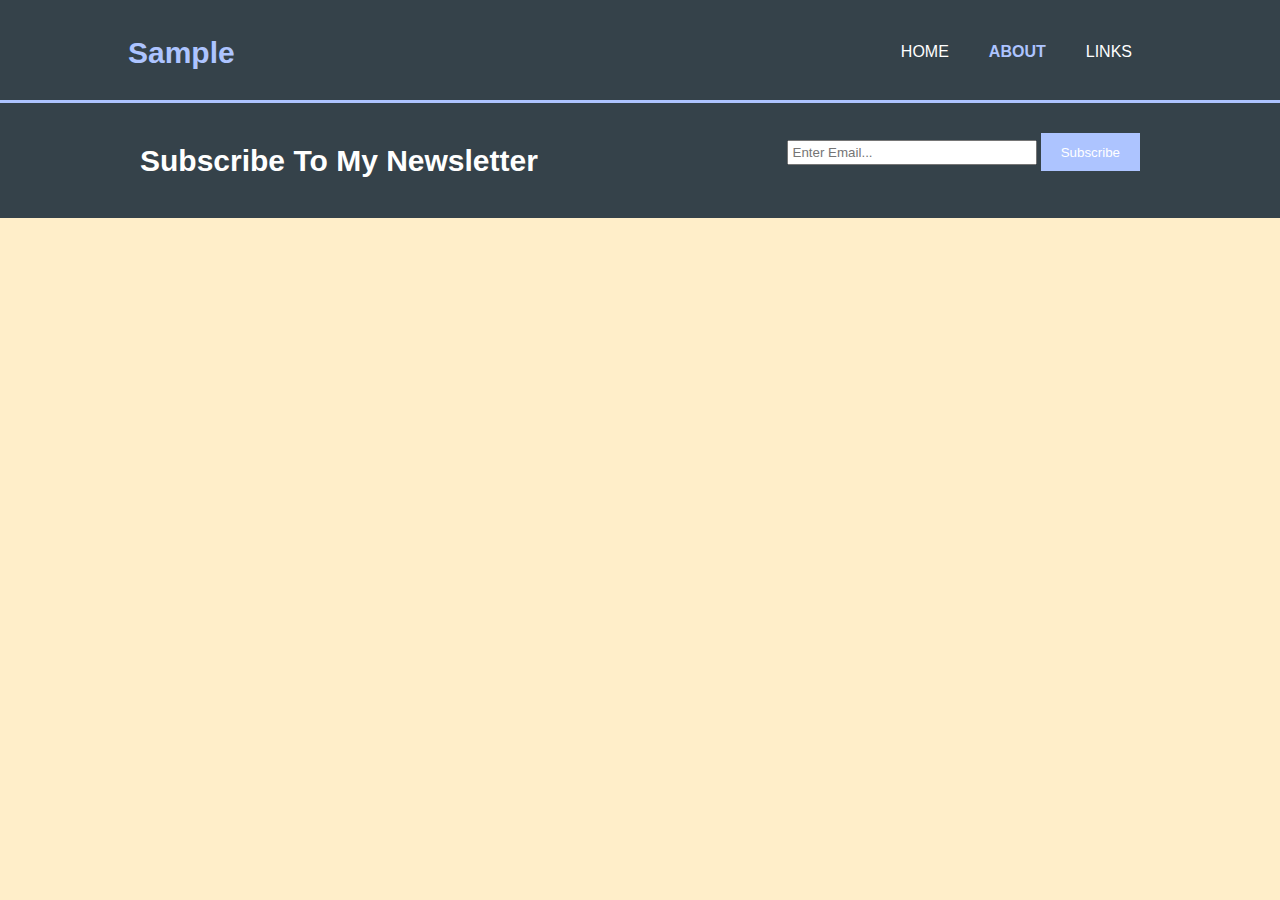
<file: about.html>
<html>
    <head> 
        <meta charset="utf-8">
        <meta name="viewport" content="width=device-width">
        <meta name="description" content="sample">
        <meta name="keywords" content="sample, sample2">
        <meta name="author" content="sample">
        <title> About </title>
        <link rel="stylesheet"    href="style.css">
    </head>
    <body>
        <header>
            <div class="container">
            <div id="branding">
                <h1 class="highlight"> Sample </h1>
            </div>
                <nav>
                    <ul>
                        <li><a href="index.html"> Home </a></li>
                        <li class="current"><a href="about.html"> About </a></li>
                        <li><a href="projects.html"> Links </a></li>
                    </ul>
                </nav>
            </div>
        </header>
            
        <section id="newsletter">
            <div class="container">
                <h1> Subscribe To My Newsletter</h1>
                <form>
                    <Input type="email" placeholder="Enter Email...">
                    <button type="submit" class="button_1"> Subscribe </button>
                </form>
            </div>
        </section>
</html>
</file>
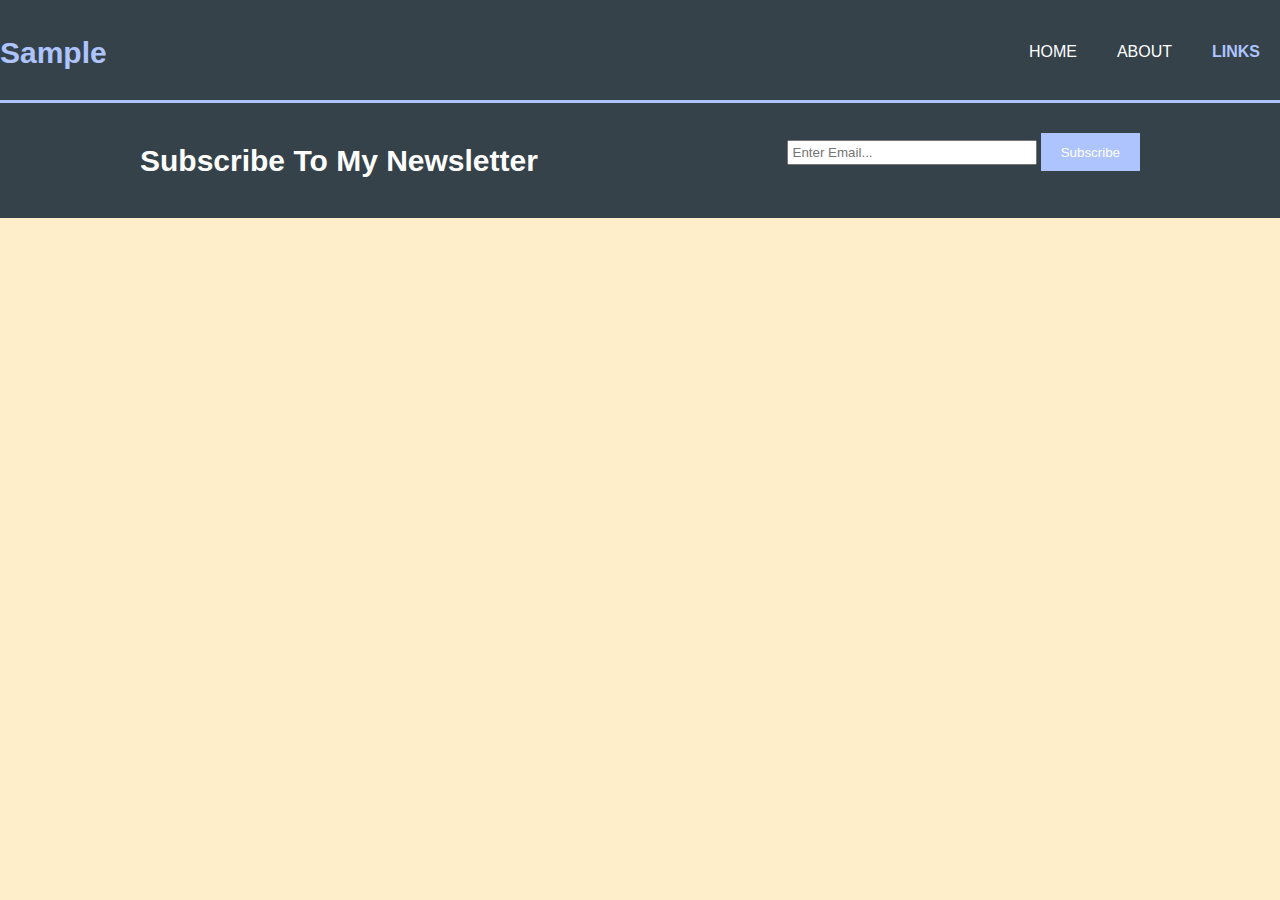
<file: projects.html>
<html>
    <head> 
        <meta charset="utf-8">
        <meta name="viewport" content="width=device-width">
        <meta name="description" content="sample">
        <meta name="keywords" content="sample, sample2">
        <meta name="author" content="sample">
        <title> Portfolio </title>
        <link rel="stylesheet"    href="style.css">
    </head>
    <body>
        <header>
            <div class="container"></div>
            <div id="branding">
                <h1 class="highlight"> Sample </h1>
            </div>
                <nav>
                    <ul>
                        <li><a href="index.html"> Home </a></li>
                        <li><a href="about.html"> About </a></li>
                        <li class="current"><a href="projects.html"> Links </a></li>
                    </ul>
                </nav>
            </div>
        </header>
            
        <section id="newsletter">
            <div class="container">
                <h1> Subscribe To My Newsletter</h1>
                <form>
                    <Input type="email" placeholder="Enter Email...">
                    <button type="submit" class="button_1"> Subscribe </button>
                </form>
            </div>
        </section>
</html>
</file>
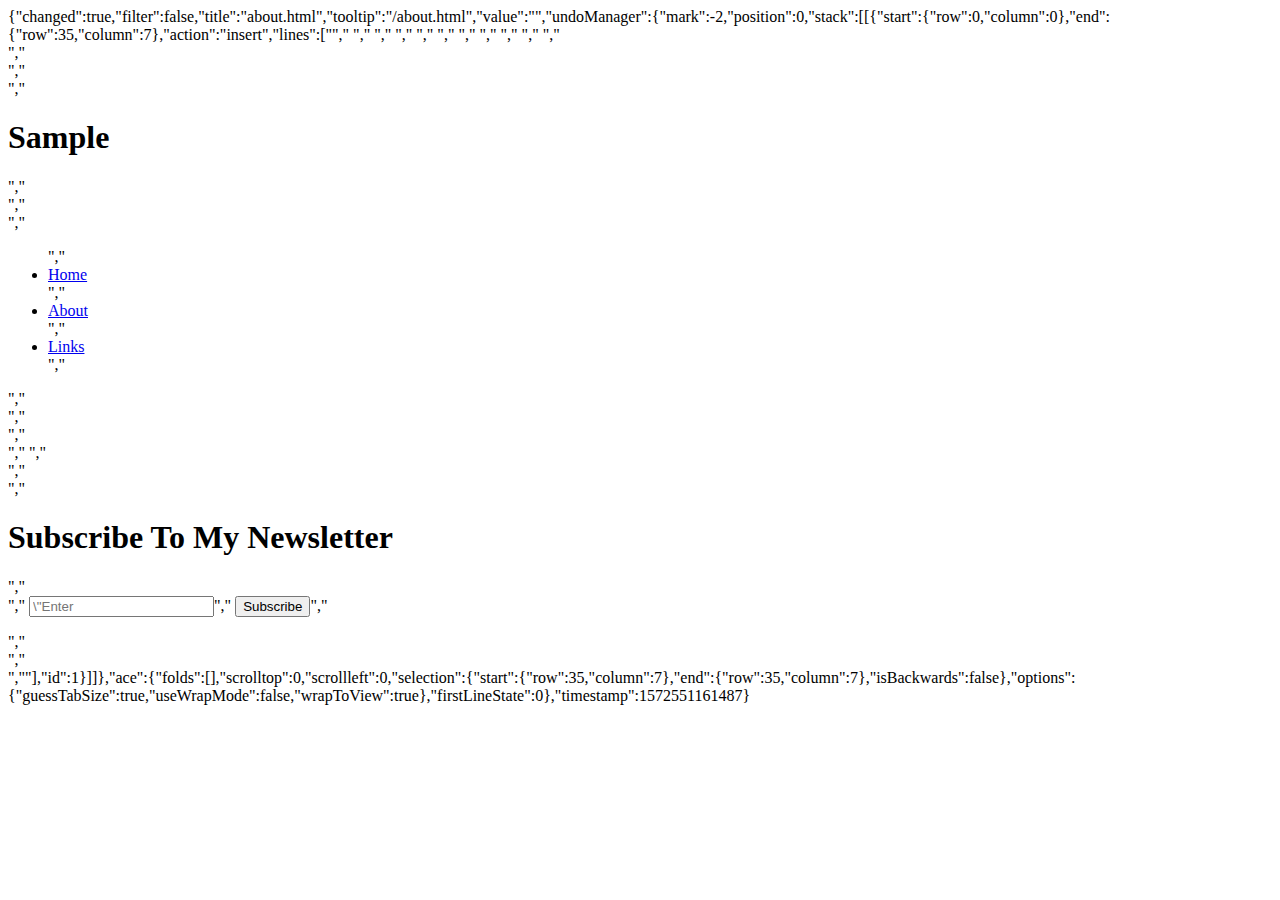
<file: .c9/metadata/environment/about.html>
{"changed":true,"filter":false,"title":"about.html","tooltip":"/about.html","value":"","undoManager":{"mark":-2,"position":0,"stack":[[{"start":{"row":0,"column":0},"end":{"row":35,"column":7},"action":"insert","lines":["<html>","    <head> ","        <meta charset=\"utf-8\">","        <meta name=\"viewport\" content=\"width=device-width\">","        <meta name=\"description\" content=\"sample\">","        <meta name=\"keywords\" content=\"sample, sample2\">","        <meta name=\"author\" content=\"sample\">","        <title> About </title>","        <link rel=\"stylesheet\"    href=\"style.css\">","    </head>","    <body>","        <header>","            <div class=\"container\">","            <div id=\"branding\">","                <h1 class=\"highlight\"> Sample </h1>","            </div>","                <nav>","                    <ul>","                        <li><a href=\"index.html\"> Home </a></li>","                        <li class=\"current\"><a href=\"about.html\"> About </a></li>","                        <li><a href=\"projects.html\"> Links </a></li>","                    </ul>","                </nav>","            </div>","        </header>","            ","        <section id=\"newsletter\">","            <div class=\"container\">","                <h1> Subscribe To My Newsletter</h1>","                <form>","                    <Input type=\"email\" placeholder=\"Enter Email...\">","                    <button type=\"submit\" class=\"button_1\"> Subscribe </button>","                </form>","            </div>","        </section>","</html>"],"id":1}]]},"ace":{"folds":[],"scrolltop":0,"scrollleft":0,"selection":{"start":{"row":35,"column":7},"end":{"row":35,"column":7},"isBackwards":false},"options":{"guessTabSize":true,"useWrapMode":false,"wrapToView":true},"firstLineState":0},"timestamp":1572551161487}
</file>
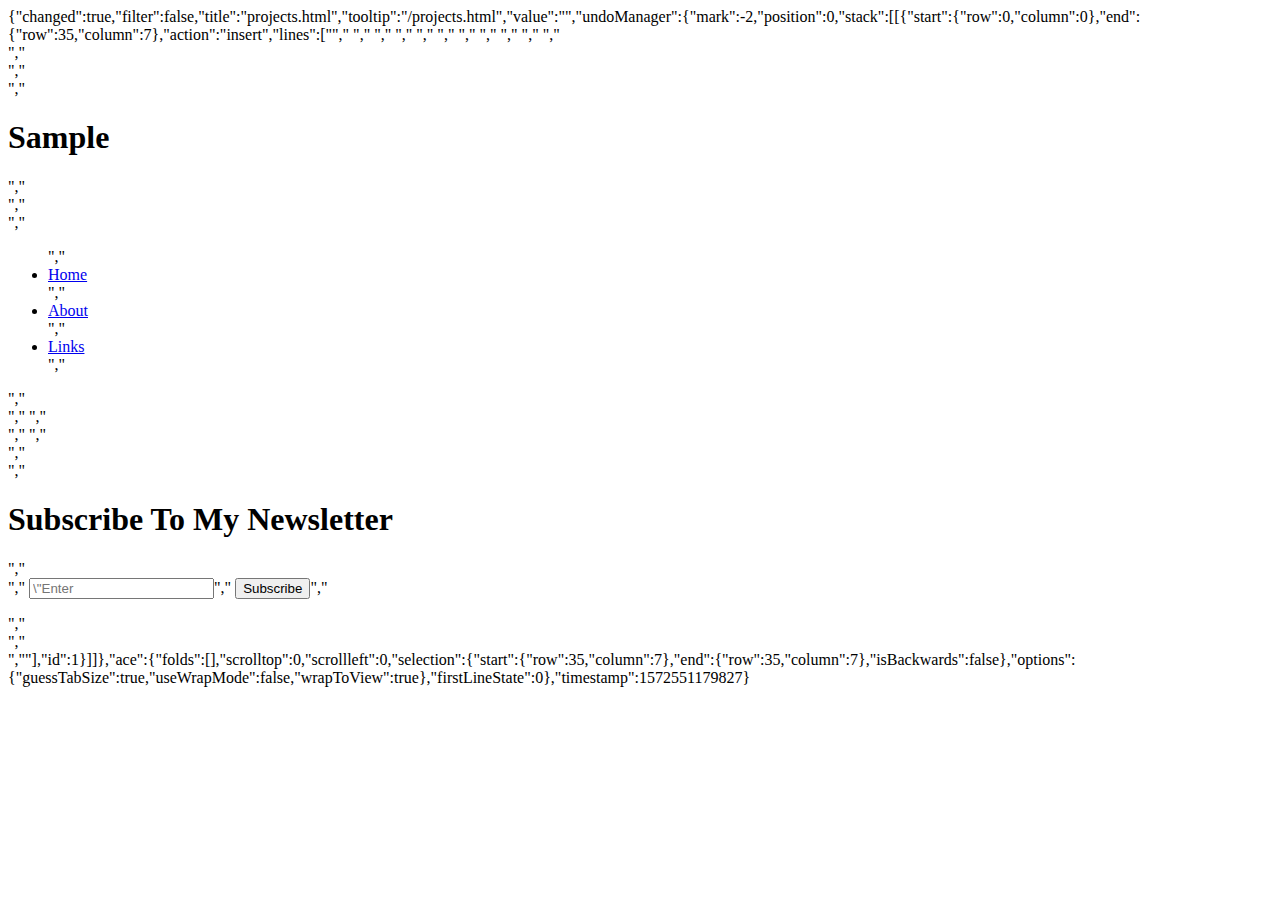
<file: .c9/metadata/environment/projects.html>
{"changed":true,"filter":false,"title":"projects.html","tooltip":"/projects.html","value":"","undoManager":{"mark":-2,"position":0,"stack":[[{"start":{"row":0,"column":0},"end":{"row":35,"column":7},"action":"insert","lines":["<html>","    <head> ","        <meta charset=\"utf-8\">","        <meta name=\"viewport\" content=\"width=device-width\">","        <meta name=\"description\" content=\"sample\">","        <meta name=\"keywords\" content=\"sample, sample2\">","        <meta name=\"author\" content=\"sample\">","        <title> Portfolio </title>","        <link rel=\"stylesheet\"    href=\"style.css\">","    </head>","    <body>","        <header>","            <div class=\"container\"></div>","            <div id=\"branding\">","                <h1 class=\"highlight\"> Sample </h1>","            </div>","                <nav>","                    <ul>","                        <li><a href=\"index.html\"> Home </a></li>","                        <li><a href=\"about.html\"> About </a></li>","                        <li class=\"current\"><a href=\"projects.html\"> Links </a></li>","                    </ul>","                </nav>","            </div>","        </header>","            ","        <section id=\"newsletter\">","            <div class=\"container\">","                <h1> Subscribe To My Newsletter</h1>","                <form>","                    <Input type=\"email\" placeholder=\"Enter Email...\">","                    <button type=\"submit\" class=\"button_1\"> Subscribe </button>","                </form>","            </div>","        </section>","</html>"],"id":1}]]},"ace":{"folds":[],"scrolltop":0,"scrollleft":0,"selection":{"start":{"row":35,"column":7},"end":{"row":35,"column":7},"isBackwards":false},"options":{"guessTabSize":true,"useWrapMode":false,"wrapToView":true},"firstLineState":0},"timestamp":1572551179827}
</file>
<file: style.css>
body{
    font: 15px/1.5 Arial, Helvetica, sans-serif;
    padding: 0;
    margin: 0;
    background-color: #f4f4f4;
}

/* Global */
.container{
    width:80%;
    margin:auto;
    overflow:hidden;
}

ul{
    margin:0;
    padding: 0;
}

.button_1{
    height: 38px;
    background: #adc4ff;
    border: none;
    padding-left: 20px;
    padding-right: 20px;
    color: #ffffff;
}

.dark{
    padding: 15px;
    background: #35424a;
    color: #ffffff;
    margin-top: 10px;
    margin-bottom: 10px;
}

/*Header*/
header{
    background: #35424a;
    color: #ffffff;
    padding-top: 30px;
    min-height: 70px;
    border-bottom: #adc4ff 3px solid;
}

header a{
    color: #ffffff;
    text-decoration: none;
    text-transform: uppercase;
    font-size: 16px;
}

header li{
    float: left;
    display: inline;
    padding: 0 20px 0 20px;
}

header #branding{
    float: left;
}

header #branding h1{
    margin: 0;
}

header nav{
    float: right;
    margin-top: 10px;
}

header .highlight, header .current a{
    color: #adc4ff;
    font-weight: bold;
}

header a:hover{
    color: #ccdccf;
    font-weight: bold;
}

/*Showcase*/
#showcase{
    min-height: 400px;
    background:url('../resources/showcase.jpg') no-repeat 0 -400px;
    
    text-align: center;
    color: #000000;
}

#showcase h1{
    margin-top: 100px;
    font-size: 55px;
    margin-bottom: 10px;
}

#sho p{
    font-size: 20px;
}

/*Newsletter*/
#newsletter{
    padding: 15px;
    color: #ffffff;
    background: #35424a;
}

#newsletter h1{
    float:left;
}

#newsletter form{
    float:right;
    margin-top: 15px;
}

#newsletter input[type="email"]{
    padding: 4px;
    height: 25px;
    width: 250px;
}

/*Boxes*/
#boxes{
    margin-top: 20px;
}

#boxes .box{
    float: left;
    text-align: center;
    width: 30%;
    padding: 10px;
}

#boxes .box img{
    width: 180px;
    height: 180px;
}

footer{
    padding: 20px;
    margin-top: 20px;
    color: #ffffff;
    background-color: #adc4ff;
    text-align: center;
}

/*Sidebar*/
aside#sidebar{
    float: right;
    width: 30%;
    margin-top: 10px;
}

/*Main-col*/
article#main-col{
    float: left;
    width: 65%;
    text-decoration: none;
    text-align: left;
}

/*Media Queries*/
@media(max-width: 768px){
    header #branding,
    header nav,
    header nav li,
    #newsletter h1,
    #newsletter form,
    #boxes .box,
    article#main-col,
    aside#sidebar{
        float: none;
        text-align: center;
        width: 100%;
    }
    
    header{
        padding-bottom: 20px;
    }
    
    #showcase h1{
        margin-top: 40px;
    }
    
    #newsletter button{
        display: block;
        width: 100%;
    }
    
    #newsletter form input[type="email"]{
        width: 100%;
        margin-bottom: 5px;
    }
}

body{
    background: #ffeec9;
}
</file>
